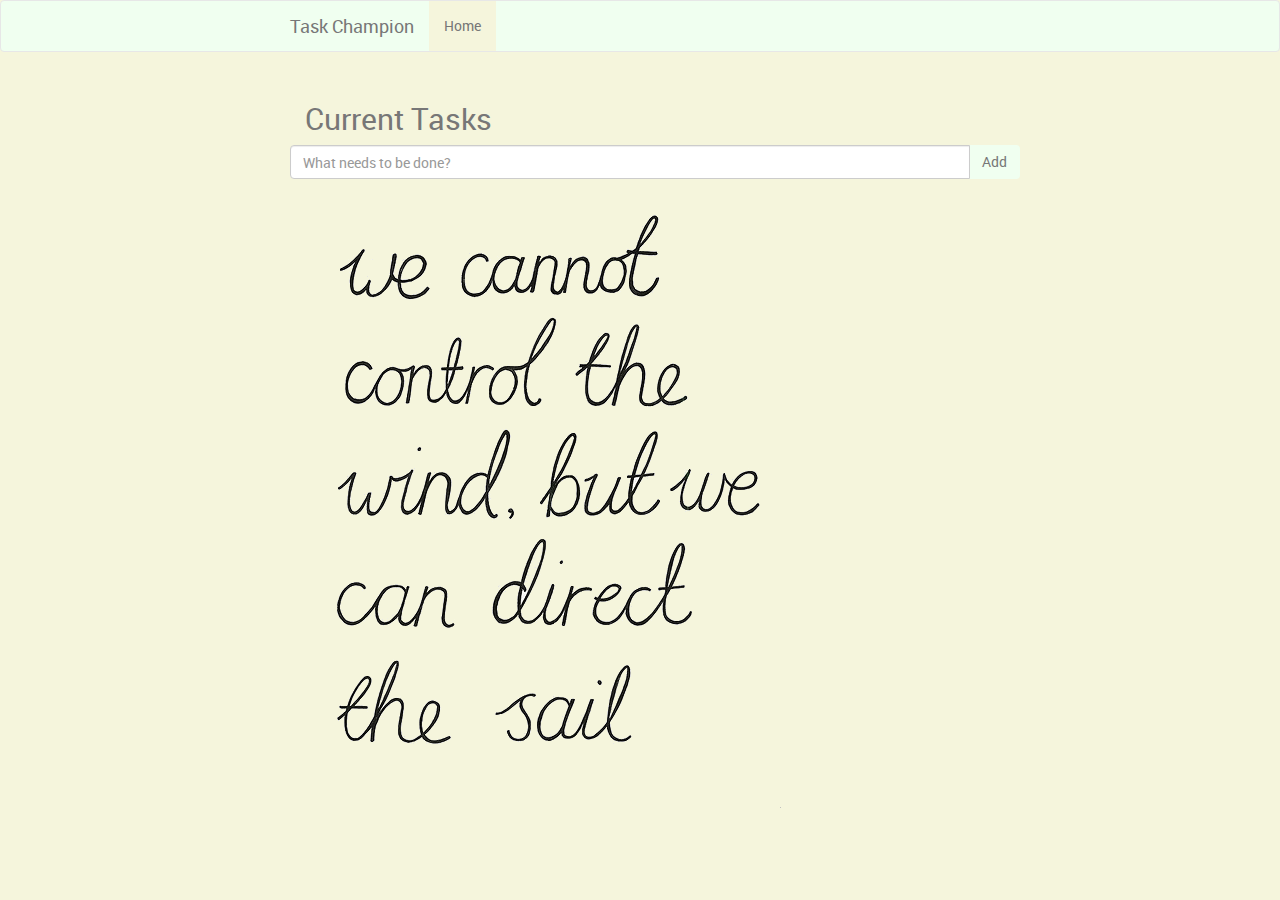
<file: index.html>
<!doctype html> <html class="no-js"> <head> <meta charset="utf-8"> <title></title> <meta name="description" content=""> <meta name="viewport" content="width=device-width"> <!-- Place favicon.ico and apple-touch-icon.png in the root directory --> <link rel="stylesheet" href="styles/vendor.e261323d.css"> <link rel="stylesheet" href="styles/main.16c86e60.css">  <body ng-app="mytodoApp"> <!--[if lt IE 7]>
      <p class="browsehappy">You are using an <strong>outdated</strong> browser. Please <a href="http://browsehappy.com/">upgrade your browser</a> to improve your experience.</p>
    <![endif]--> <div class="header"> <div class="navbar navbar-default" role="navigation"> <div class="container"> <div class="navbar-header"> <button type="button" class="navbar-toggle collapsed" data-toggle="collapse" data-target="#js-navbar-collapse"> <span class="sr-only">Toggle navigation</span> <span class="icon-bar"></span> <span class="icon-bar"></span> <span class="icon-bar"></span> </button> <a class="navbar-brand" href="#/">Task Champion</a> </div> <div class="collapse navbar-collapse" id="js-navbar-collapse"> <ul class="nav navbar-nav"> <li class="active"><a href="#/">Home</a></li></ul> </div> </div> </div> </div> <div class="container"> <div ng-view=""></div> </div> <div class="footer"></div>  <script src="scripts/vendor.eb85316e.js"></script> <script src="scripts/scripts.aa2b0bab.js"></script>
</file>
<file: styles/main.16c86e60.css>
/* Adding Fonts */

@font-face {
    font-family: 'robotoregular';
    src: url('Roboto-Regular-webfont.eot');
    src: url('Roboto-Regular-webfont.eot?#iefix') format('embedded-opentype'),
         url('Roboto-Regular-webfont.woff') format('woff'),
         url('Roboto-Regular-webfont.ttf') format('truetype'),
         url('Roboto-Regular-webfont.svg#robotoregular') format('svg');
    font-weight: normal;
    font-style: normal;
}

/* End Fonts */

input.btn.btn-primary {
		background-color: honeydew;
		color: #777;
		margin-left: 1em;
		border-color: none
}

.ng-scope{
	background-color: beige
}

div.navbar.navbar-default {
	background-color: honeydew
}

div.navbar-header  {
	background-color: honeydew
}

.jumbotron {
    border-bottom: 1px solid #e5e5e5
}

.browsehappy {
    margin: .2em 0;
    background: #ccc;
    color: #000;
    padding: .2em 0
}

h2, a, input {
	font-family: 'robotoregular'
}

h2 {
    color: #777
}

body {
    padding: 0
}

.footer,
.header,
.marketing {
    padding-left: 15px;
    padding-right: 15px
}

.header {
    margin-bottom: 10px
}

.header h3 {
    margin-top: 0;
    margin-bottom: 0;
    line-height: 40px;
    padding-bottom: 19px
}

.footer {
    padding-top: 19px;
    color: #777;
    margin-top: 2em
}

.container-narrow>hr {
    margin: 30px 0
}

.jumbotron {
    text-align: center
}

.jumbotron .btn {
    font-size: 21px;
    padding: 14px 24px
}

.marketing {
    margin: 40px 0
}

.marketing p+h4 {
    margin-top: 28px
}

@media screen and (min-width:768px) {
    .container {
        max-width: 730px
    }
    .footer,
    .header,
    .marketing {
        padding-left: 0;
        padding-right: 0
    }
    .header {
        margin-bottom: 30px
    }
    .jumbotron {
        border-bottom: 0
    }
}
</file>
